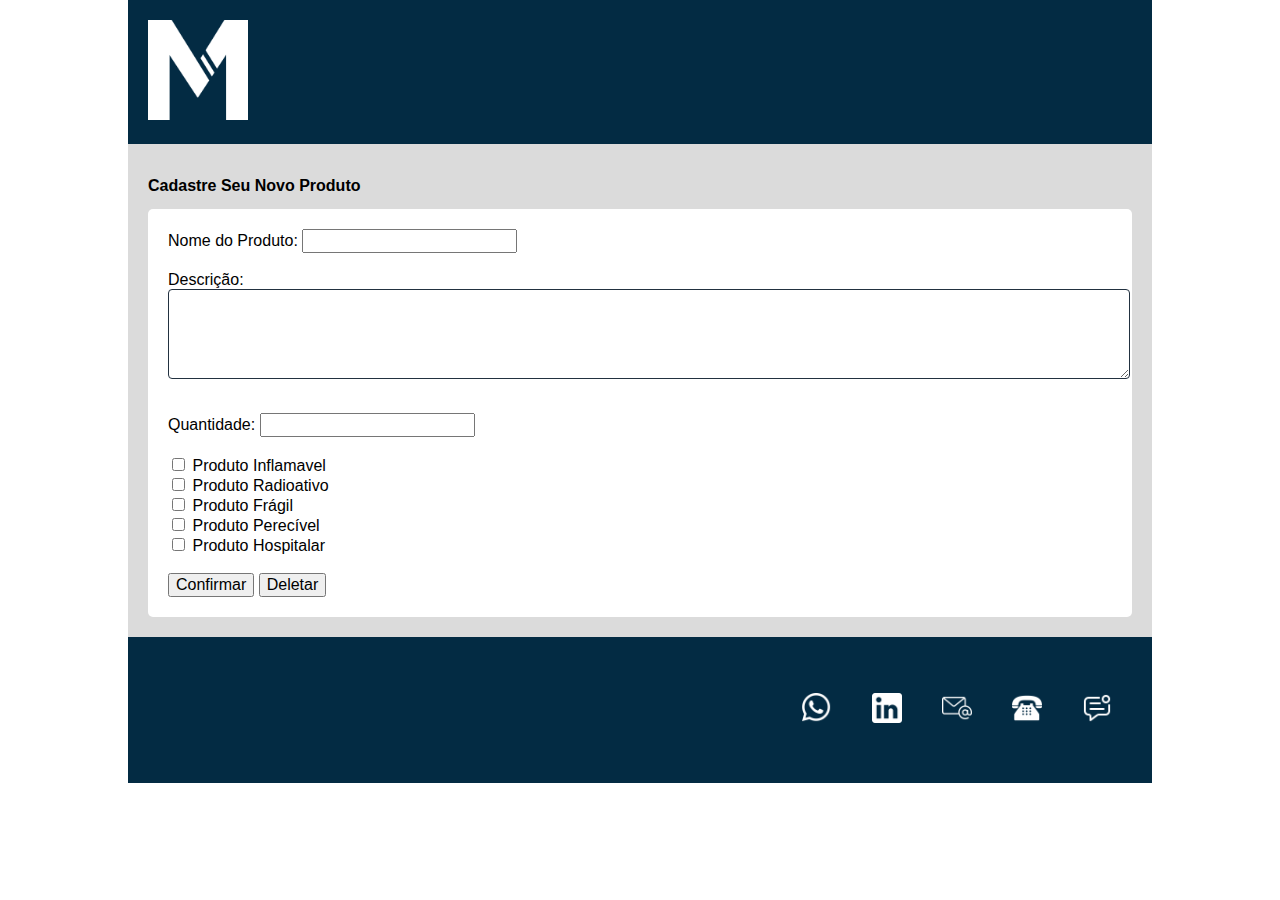
<file: AXM/cadastroEdiçãp.html>
<!DOCTYPE html>
<html lang="PT-BR">
<head>
    <meta charset="UTF-8">
    <meta name="viewport" content="width=device-width, initial-scale=1.0">
    <title>cadastro/edição</title>
    <title>AXM - ESTOQUE</title>
    <link rel="stylesheet" href="./CSS/styleCadastroEdicao.css">
    <link rel="favicon.ico" href="./midia/LogoMPreto.ico"/>
</head>
<body>
    <header>
        <div id="espacoLogo"><img src="midia/logo.png" alt="logo" id="logo"></div>
</header>

<main class="main">
    <div class="container">
        <h2>Cadastre Seu Novo Produto</h2>

        <form id="formModa">
            <label for="nome">Nome do Produto:</label>
            <input type="text" id="nome" name="nome" required>
            <br/><br/>
            <label for="descricao">Descrição:</label>
            <textarea id="descricao" name="descricao" rows="4" required></textarea>
            <br/><br/>
            <label for="quantidade">Quantidade:</label>
            <input type="number" id="quantidade" name="quantidade" step="1" required>
            <br/><br/>

            <input type="checkbox" id="categoria1" name="categoria1" value="inflamavel">
            <label for="categoria1"> Produto Inflamavel</label><br/>
    
            <input type="checkbox" id="categoria2" name="categoria2" value="radioativo">
            <label for="categoria2"> Produto Radioativo</label><br/>
    
            <input type="checkbox" id="categoria3" name="categoria3" value="fragil">
            <label for="categoria3"> Produto Frágil</label><br/>
    
            <input type="checkbox" id="categoria4" name="categoria4" value="perecivel">
            <label for="categoria4"> Produto Perecível</label><br/>
    
            <input type="checkbox" id="categoria5" name="categoria5" value="hospitalar">
            <label for="categoria5"> Produto Hospitalar</label>

            <br/><br/>

            <input type="submit" value="Confirmar"/>
            <input type="reset" value="Deletar"/>
        </form>

    </div>
</main>

<footer>
    <ul id="rodape">
        <li class="iconeRodape"><img src="./midia/WhatsApp.png" alt="Whats" width="30"></li>
        <li class="iconeRodape"><img src="./midia/iconelinkedin.png" alt="Linkedin" width="30"></li>
        <li class="iconeRodape"><img src="./midia/e-mail.png" alt="I-meol" width="30"></li>
        <li class="iconeRodape"><img src="./midia/telefone.png" alt="telefonar" width="30"></li>
        <li class="iconeRodape"><img src="./midia/sMS.png" alt="ese eme ese" width="30"></li>
    </ul>
</footer>
    
</body>
</html>
</file>
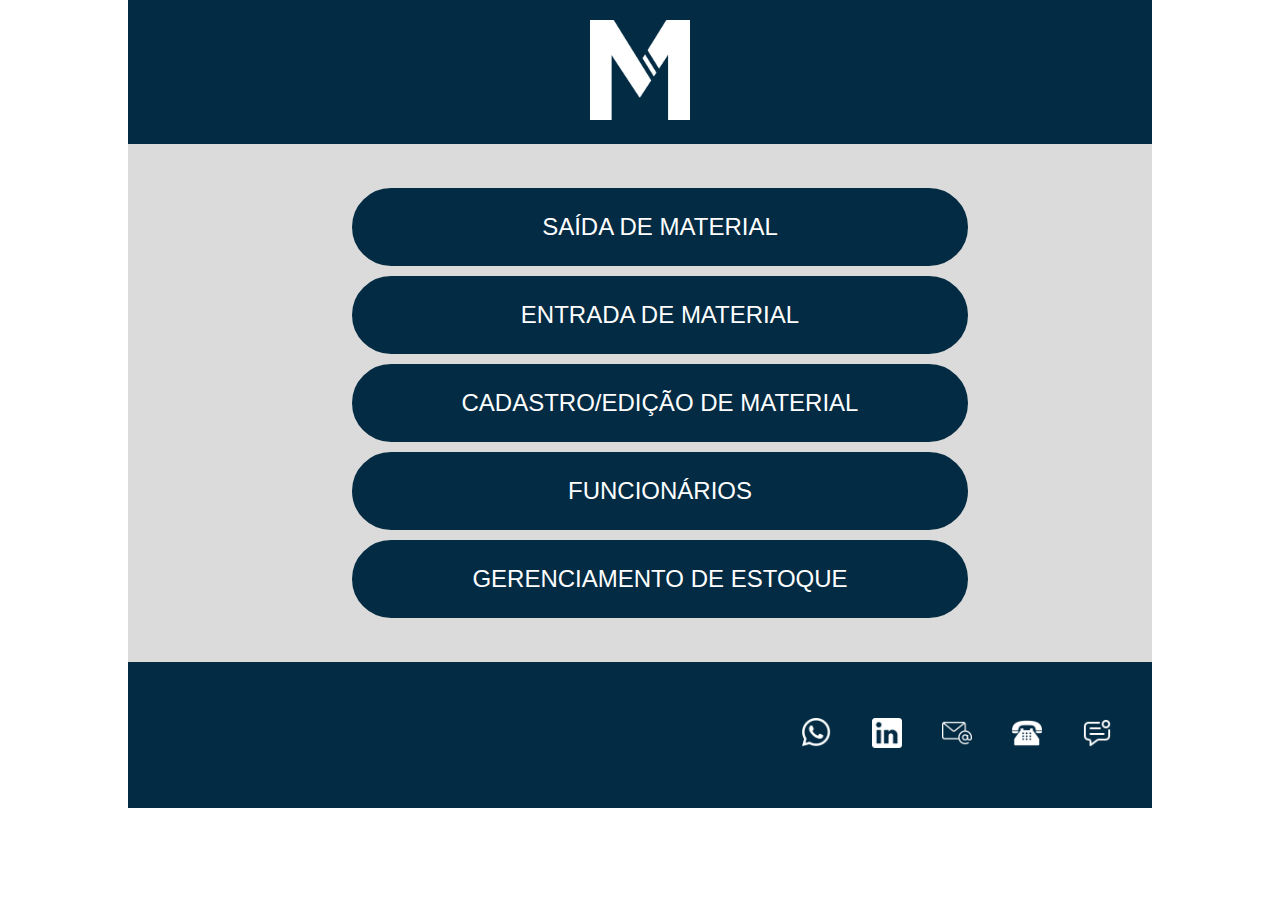
<file: AXM/paginaInicial.html>
<!DOCTYPE html>
<html lang="PT-BR">
<head>
    <meta charset="UTF-8">
    <meta name="viewport" content="width=device-width, initial-scale=1.0">
    <title>AXM - ESTOQUE</title>
    <link rel="stylesheet" href="CSS/styleEstoque.css">
    <link rel="favicon.ico" href="./midia/LogoMPreto.ico"/>
</head>
<body>
    <header>
        <div><a href="index.html"><img src="midia/logo.png" alt="logo" id="logo"></a></div>
    </header>

    <main>
        <ul id="topicosPrincipais">
            <li class="topicosSecundarios"><a href="">SAÍDA DE MATERIAL</a></li>
            <li class="topicosSecundarios"><a href="">ENTRADA DE MATERIAL</a></li>
            <li class="topicosSecundarios"><a href="">CADASTRO/EDIÇÃO DE MATERIAL</a></li>
            <li class="topicosSecundarios"><a href="">FUNCIONÁRIOS</a></li>
            <li class="topicosSecundarios"><a href="">GERENCIAMENTO DE ESTOQUE</a></li>
        </ul>
    </main>

    <footer>
        <ul id="rodape">
            <li class="iconeRodape"><img src="./midia/WhatsApp.png" alt="Whats" width="30"></li>
            <li class="iconeRodape"><img src="./midia/iconelinkedin.png" alt="Linkedin" width="30"></li>
            <li class="iconeRodape"><img src="./midia/e-mail.png" alt="I-meol" width="30"></li>
            <li class="iconeRodape"><img src="./midia/telefone.png" alt="telefonar" width="30"></li>
            <li class="iconeRodape"><img src="./midia/sMS.png" alt="ese eme ese" width="30"></li>
        </ul>
    </footer>

</body>
</html>
</file>
<file: AXM/CSS/styleCadastroEdicao.css>
/* Paleta de cores*/

*{
    font-size: 100%;
    font-family: Arial, Helvetica, sans-serif;
    }
    
    :root{
        --braNco: #ffffff;
        --prEto: #000000;
        --ciNza: #DBDBDB;
        --ciAno: #65d9ff;
        --azul1: #223140;
        --azul2: #032B43;
        --amaRelo: #f5c400;
    }
    
    body{
        width: 1024px;
        margin: auto;
    }
     /* Cabeçalho */
    header{
        background: var(--azul2);
        padding: 20px;
        display: flex;
        flex-direction: row;
    }
    
    #logo{
        width: 100px;
    }
    
    #espacoLogo{
        width: 787.2px;
    }
    
    .iconesEntrada{
        width: 196px;
        font-size: 1.5em;
        line-height: 100px;
        padding: 0px 25px;
    }
    
    /*
    header a{
        color: var(--braNco);
        text-decoration: none;
    }
    
    header a:hover{
        padding: 10px;
        background: var(--braNco);
        color: var(--azul2);
        border: solid var(--braNco) 12px;
        border-radius: 100px;
    }
    */
    
    a:link{
        color: var(--braNco);
        text-decoration: none;
    }
    a:visited{
        color: var(--braNco);
        text-decoration: none;
    }
    a:hover{
        background: var(--braNco);
        color: var(--azul2);
        border: solid var(--braNco) 20px;
        border-radius: 100px;
    }
    
    #linkLogo{
        background: none;
        border: none;
        padding: 0px;
    }
    
    /* Fim cabeçalho */
    
    /* Conteúdo*/
    main{
        background: var(--ciNza);
        padding: 20px;
    }
    
    .tituloConteudoTexto{
        font-size: 1.7em;
        color: var(--braNco);
        background-color: var(--azul2);
        border: solid var(--azul2) 10px;
        border-radius: 10px;
    }
    
    .conteudoTexto{
        font-size: 1.2em;
    }
    /* Fim conteúdo */

    /* Main do cadastro/ediçao de materila*/
form {
    background-color: #ffffff;
    padding: 20px;
    border-radius: 5px;
    box-shadow: 0 0 10px #000000(0,0,0,0.1);
}

form label {
    display: inline;
    margin-bottom: 8px;
}

form textarea,
form select {
    width: 100%;
    padding: 8px;
    margin-bottom: 12px;
    border: 1px solid #223140;
    border-radius: 4px;
}

form button {
    padding: 10px 20px;
    background-color: #223140;
    color: #ffffff;
    border: none;
    cursor: pointer;
}

form button:hover {
    background-color: #223140;
}
/* fim do Main do cadastro/ediçao de material*/
    
    /* Rodapé */
    footer{
        background: var(--azul2);
        padding: 20px;
    }
    #rodape{
        display: flex;
        flex-direction: row;
        list-style-type: none;
        justify-content: right;
    }
    .iconeRodape{
        padding: 20px;
        color: var(--braNco);
    }
    /* Fim rodapé */
</file>
<file: AXM/CSS/styleEstoque.css>
/* Paleta de cores*/

*{
font-size: 100%;
font-family: Arial, Helvetica, sans-serif;
}
    
:root{
    --braNco: #ffffff;
    --prEto: #000000;
    --ciNza: #DBDBDB;
    --ciAno: #65d9ff;
    --azul1: #223140;
    --azul2: #032B43;
    --amaRelo: #f5c400;
}
    
body{
     width: 1024px;
     margin: auto;
}

/* Cabeçalho */
header{
    background: var(--azul2);
    padding: 20px 462px;
}

#logo{
    width: 100px;
}
/* Fim cabeçalho */

/* Main pagina inicial */
main{
    background: var(--ciNza);
    padding: 20px;
    font-size: 1.5em;
    text-align: center;
}

#topicosPrincipais{
    list-style-type: none;
}

.topicosSecundarios{
    width: 60%;
    padding: 20px;
    margin: 10px auto;
    background: var(--azul2);
    border-radius: 100px;
    border: 5px solid var(--azul2);
}

main a{ 
    color: var(--braNco);
    text-decoration: none;
    padding: 10px;
    background: var(--azul2);
    border-radius: 100px;
    border: 5px solid var(--azul2);
}

main a:hover{
    color: var(--ciAno);
}
/* Fim main pagina inicial */

/* Rodapé */
footer{
    background: var(--azul2);
    padding: 20px;
}
#rodape{
    display: flex;
    flex-direction: row;
    list-style-type: none;
    justify-content: right;
}
.iconeRodape{
    padding: 20px;
    color: var(--braNco);
}

footer a{
    color: var(--braNco);
    text-decoration: none;
}
footer a:hover{
    padding: 10px;
    background: var(--braNco);
    color: var(--azul2);
    border: solid var(--braNco) 4px;
    border-radius: 100px;
}
/* Fim rodapé */
</file>
